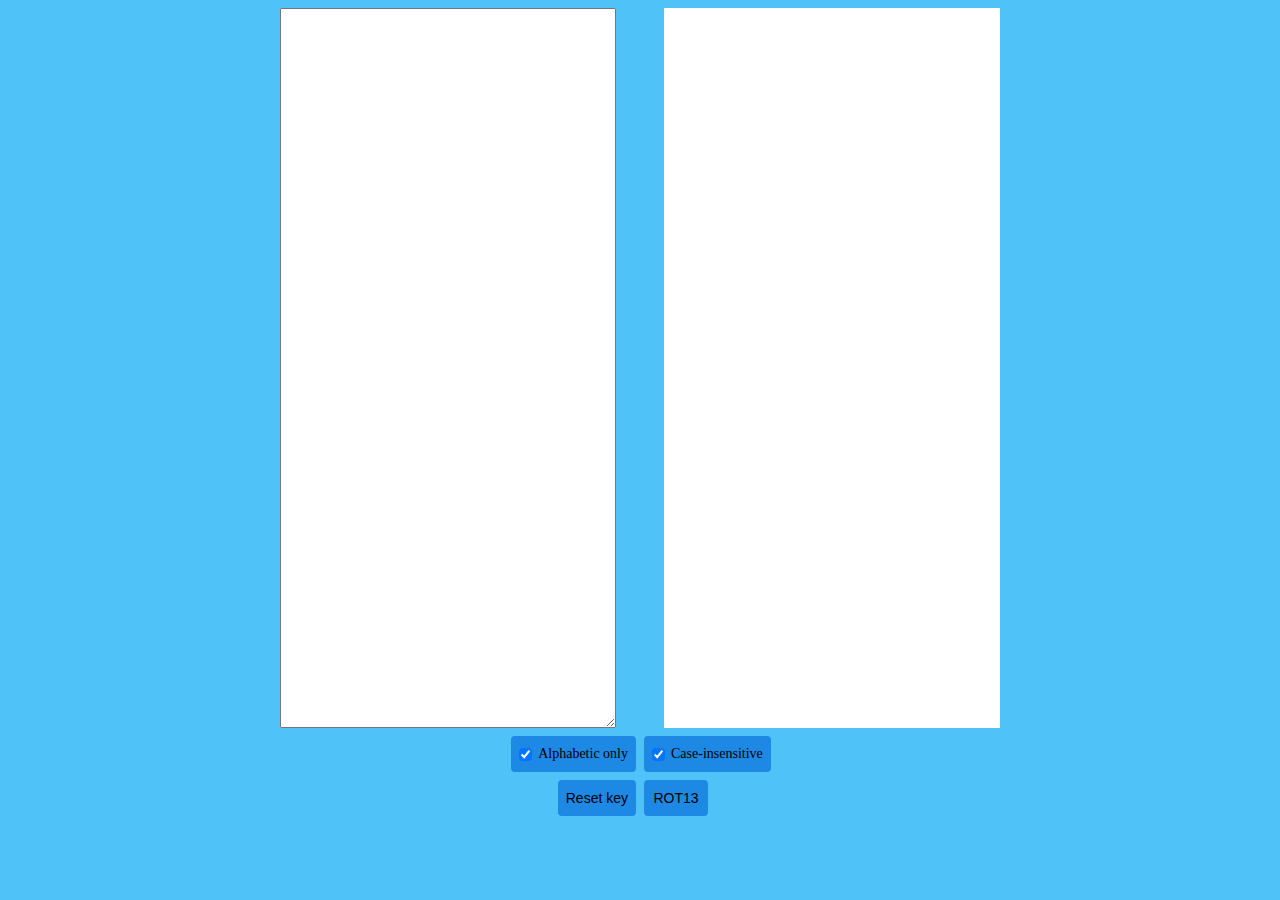
<file: index.html>
<html>
  <head>
    <meta charset="UTF-8">
    <title>Cryptogram utility</title>
    <link href="cryptogram.css" rel="stylesheet">
    <script src="cryptogram.js"></script>
  </head>
  <body>
    <div id="cg_panel">
      <div id="cg_ciphertext">
        <textarea oninput="cg.handle_ciphertext()"></textarea>
      </div>
      <div id="cg_map">
        <span class="cg_map_grid"></span>
      </div>
      <div id="cg_plaintext"><span></span></div>
    </div>
    <div class="cg_button_panel">
      <span class="cg_leftie">
        <label>
          <span class="cg_button">
            <input type="checkbox" id="cg_alpha_only" checked
                   onchange="cg.toggle_alpha_only()">
            <span>Alphabetic only</span>
          </span>
        </label>
      </span>
      <span class="cg_rightie">
        <label>
          <span class="cg_button">
            <input type="checkbox" id="cg_case_insensitive" checked
                   onchange="cg.toggle_case_insensitive()">
            <span>Case-insensitive</span>
          </span>
        </label>
      </span>
    </div>
    <div class="cg_button_panel">
      <span class="cg_leftie">
        <button type="button" id="cg_reset_key" class="cg_button"
                onclick="cg.reset_key()">
          Reset key
        </button>
      </span>
      <span class="cg_rightie">
        <button type="button" id="cg_rot13" class="cg_button"
                onclick="cg.rot13()">
          ROT13
        </button>
      </span>
    </div>
  </body>
</html>
</file>
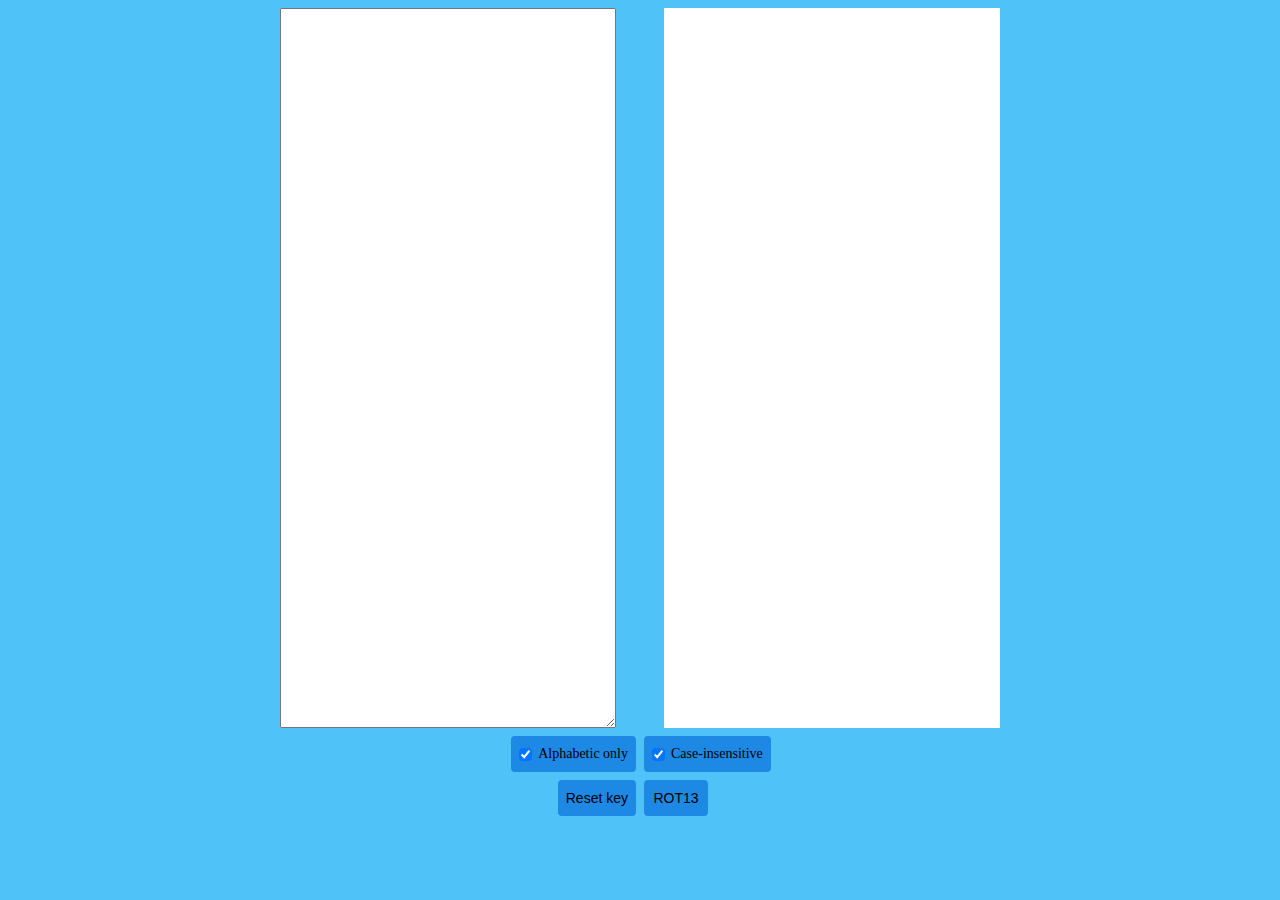
<file: chart.html>
<html>
  <head>
    <meta charset="UTF-8"></meta>
    <title>Cryptogram utility</title>
    <link href="cryptogram.css" rel="stylesheet">
    <script src="cryptogram.js"></script>
  </head>
  <body>
    <div id="cg_panel">
      <div id="cg_ciphertext">
        <textarea oninput="cg.handle_ciphertext()"></textarea>
      </div>
      <div id="cg_map">
        <span class="cg_map_grid"></span>
      </div>
      <div id="cg_plaintext"><span></span></div>
    </div>
    <div class="cg_button_panel">
      <span class="cg_leftie">
        <label>
          <span class="cg_button">
            <input type="checkbox" id="cg_alpha_only" checked
                   onchange="cg.toggle_alpha_only()">
            <span>Alphabetic only</span>
          </span>
        </label>
      </span>
      <span class="cg_rightie">
        <label>
          <span class="cg_button">
            <input type="checkbox" id="cg_case_insensitive" checked
                   onchange="cg.toggle_case_insensitive()">
            <span>Case-insensitive</span>
          </span>
        </label>
      </span>
    </div>
    </div>
    <div class="cg_button_panel">
      <span class="cg_leftie">
        <button type="button" id="cg_reset_key" class="cg_button"
                onclick="cg.reset_key()">
          Reset key
        </button>
      </span>
      <span class="cg_rightie">
        <button type="button" id="cg_rot13" class="cg_button"
                onclick="cg.rot13()">
          ROT13
        </button>
      </span>
    </div>
  </body>
</html>
</file>
<file: cryptogram.css>
body {
    margin: 0;
    background-color: #4fc3f7; /* Material Light Blue 300 */
}

#cg_panel {
    height: 80%;
    margin-top: 8px;
    display: flex;
    justify-content: center;
}

#cg_ciphertext {
    width: 3.5in;
    height: 100%;
}

#cg_ciphertext > textarea {
    width: 100%;
    height: 100%;
    margin: 0;
}

#cg_map {
    height: 100%;
    overflow-y: scroll;
}

#cg_map > .cg_map_grid {
    display: grid;
    grid-template-columns: 1.5em auto 1.5em;
}

/* Color every other row */
.cg_map_grid > :nth-child(6n+1), .cg_map_grid > :nth-child(6n+2) {
    background-color: #81d4fa; /* Material Light Blue 200 */
}

/* Color every other row */
.cg_map_grid > :nth-child(6n+4), .cg_map_grid > :nth-child(6n+5) {
    background-color: #039be5; /* Material Light Blue 600 */
}

/* Ciphertext glyphs */
.cg_map_grid > :nth-child(3n+1) {
    text-align: center;
}

/* Frequency numbers */
.cg_map_grid > :nth-child(3n+2) {
    text-align: right;
    padding-right: 10px;
    padding-left: 5px;
}

#cg_plaintext {
    background-color: white;
    width: 3.5in;
    height: 100%;

    color: #757575; /* Material Gray 600 */

    overflow-y: auto;
}

#cg_plaintext p {
    margin-left: 4px;
    margin-right: 4px;
}

.cg_deciphered {
    color: black;
}

.cg_button_panel {
    display: flex;
    padding-top: 8px;
}

.cg_leftie {
    flex: 1 50%;
    display: flex;
    justify-content: right;
    padding-right: 4px;
}

.cg_rightie {
    flex: 1 50%;
    display: flex;
    justify-content: left;
    padding-left: 4px;
}

.cg_leftie > * {
    margin-left: 8px;
}

.cg_rightie > * {
    margin-right: 8px;
}

.cg_button {
    background-color: #1e88e5; /* Material Blue 600 */
    height: 36px;
    min-width: 64px;
    padding-left: 8px;
    padding-right: 8px;
    border-radius: 4px;
    border-style: none;
    color: black;
    font-size: 0.875rem;
    display: flex;
    align-items: center;
    justify-content: center;
}

.cg_button:hover {
    background-color: #2196f3; /* Material Blue 500 */
}

.cg_button:active {
    background-color: #42a5f5; /* Material Blue 400 */
}

.cg_button > input {
    margin-left: 0;
    margin-right: 6px;
}
</file>
